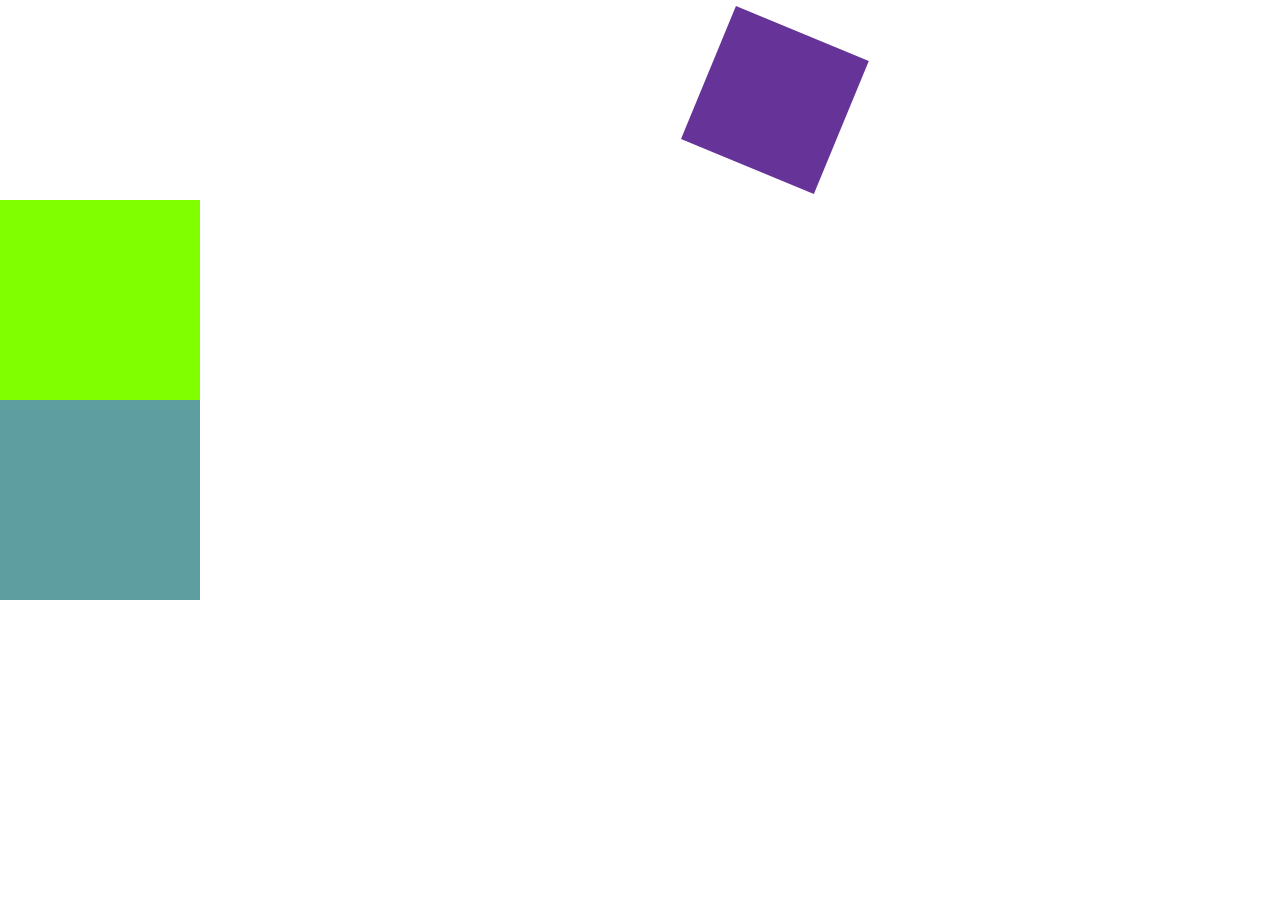
<file: index.html>
<!DOCTYPE html>
<html lang="en">
  <head>
    <meta charset="UTF-8" />
    <meta name="viewport" content="width=device-width, initial-scale=1.0" />
    <title>Color Combination</title>
    <link rel="stylesheet" href="style.css" />
  </head>
  <body>
   <div id="box1"></div>
   <div id="box2"></div>
   <div id="box3"></div>

    <script
      src="https://cdnjs.cloudflare.com/ajax/libs/gsap/3.12.5/gsap.min.js"
      integrity="sha512-7eHRwcbYkK4d9g/6tD/mhkf++eoTHwpNM9woBxtPUBWm67zeAfFC+HrdoE2GanKeocly/VxeLvIqwvCdk7qScg=="
      crossorigin="anonymous"
      referrerpolicy="no-referrer"
    ></script>
    <script src="script.js"></script>
  </body>
</html>
</file>
<file: style.css>
*{
    margin: 0;
    padding: 0;
    box-sizing: border-box;
}
html, body{
width: 100%;
height: 100%;
}
#box1{
    height: 200px;
    width: 200px;
    background-color: rebeccapurple;
}
#box2{
    height: 200px;
    width: 200px;
    background-color: chartreuse;
}
#box3{
    height: 200px;
    width: 200px;
    background-color: cadetblue;
}
</file>
